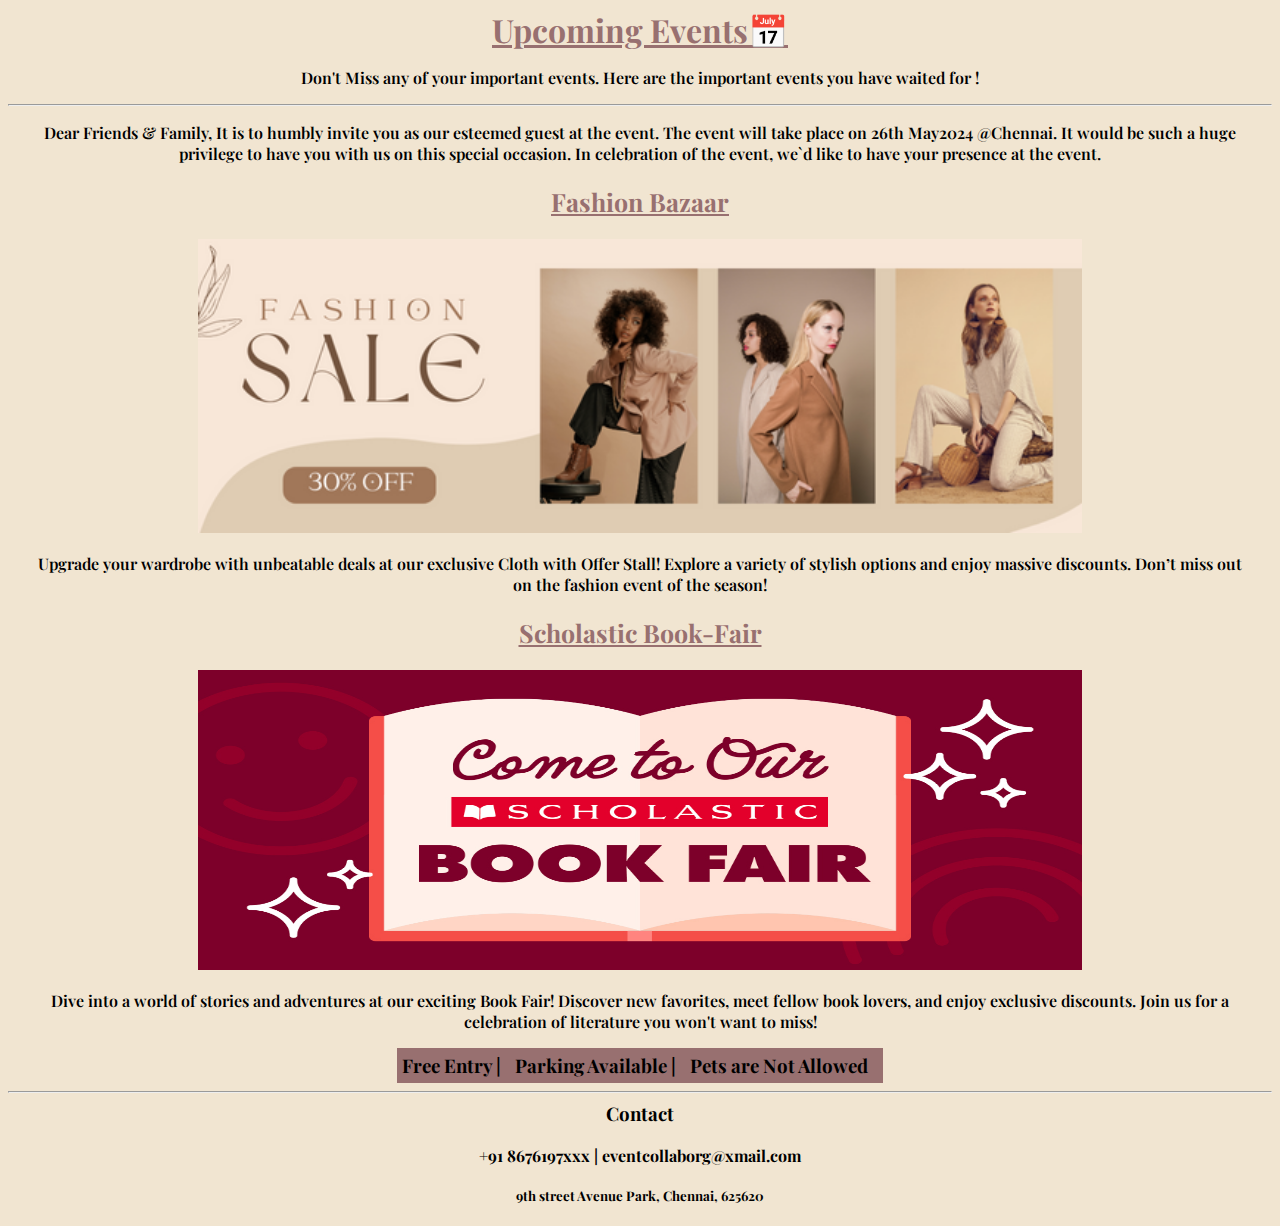
<file: index.html>
<!DOCTYPE html>

<html lang="en">

<head>
    <meta charset="UTF-8">
    <meta name="viewport" content="width=device-width, initial-scale=1.0">

    <title>Event</title>

    <link rel="icon" href="Logo.png">

    <link rel="stylesheet" href="style.css">

    <link rel="preconnect" href="https://fonts.googleapis.com">
    <link rel="preconnect" href="https://fonts.gstatic.com" crossorigin>
    <link href="https://fonts.googleapis.com/css2?family=Playfair+Display:ital,wght@0,400..900;1,400..900&display=swap"
        rel="stylesheet">
</head>

<body>

    <div class="header-box">
        <h1 class="header">Upcoming Events📅</h1>
        <p>Don't Miss any of your important events. Here are the important events you have waited for !</p>
    </div>

    <!--First Event-->
    <hr>
    <p>Dear Friends & Family, It is to humbly invite you as our esteemed guest at the event. The event will take place
        on 26th May2024 @Chennai. It would be such a huge privilege to have you with us on this special occasion. In
        celebration of the event, we`d like to have your presence at the event.</p>

    <h2 class="event-name">Fashion Bazaar</h2>
    <img class="clothes-market" src="Clothes market.png" alt="Marketing banner">
    <p>Upgrade your wardrobe with unbeatable deals at our exclusive Cloth with Offer Stall! Explore a variety of stylish
        options and enjoy massive discounts. Don’t miss out on the fashion event of the season!</p>

    <!--Second Event-->
    <h2 class="event-name">Scholastic Book-Fair </h2>
    <img class="book-fair" src="Book fair event.jpg" alt="Marketing banner">
    <p>Dive into a world of stories and adventures at our exciting Book Fair! Discover new favorites, meet fellow book
        lovers, and enjoy exclusive discounts. Join us for a celebration of literature you won't want to miss!</p>

    
    <div class="rules">
        <h3 class="one">Free Entry |</h3>
        <h3 class="one"> Parking Available |</h3>
        <h3 class="one">Pets are Not Allowed</h3>
    </div>

    <hr>

    <div class="footer">
        <h3>Contact</h3>
        <h4>+91 8676197xxx |</h4>
        <h4>eventcollaborg@xmail.com</h4>
        <h5>9th street Avenue Park, Chennai, 625620</h5>
    </div>

</body>

</html>
</file>
<file: style.css>
body{
    font-family: "Playfair Display", serif;
    font-optical-sizing: auto;
    font-weight: 600;
    font-style: normal;

    text-align: center;

    background-color: #F1E5D1;
    color: black;
}

.header{
    display: inline; 
}

h1{
    color: #987070;
    text-decoration: underline;
}

h2{
    font-size: 25px;

    color: #987070;
    text-decoration: underline;
}

p{
    padding-left: 30px;
    padding-right: 30px;
}

.book-fair{
    height: 300px;  
    width: 70%;
}


.clothes-market{
    height: 40%;
    width: 70%;
}

.rules{
    display: inline-block;

    padding: 5px;

    background-color: #987070;
}

.one{
    display: inline;
    padding-right: 10px;
}

.footer > *{
    margin-top: 0px;

}

.footer h4{
    display: inline-block;
}

@media screen and (max-width: 380px){

    body{
        font-weight: 200;
    }

    .book-fair{
        height: 130px;
        width: 70%;
    }

    .rules{
        padding-left: 20px;
        padding-right: 20px;
    }

    .one{
        margin: 5px;
        padding: 0px;
    }

    .footer > *{
        margin-top: 3px;
        margin-bottom: 3px;
    }

}
</file>
